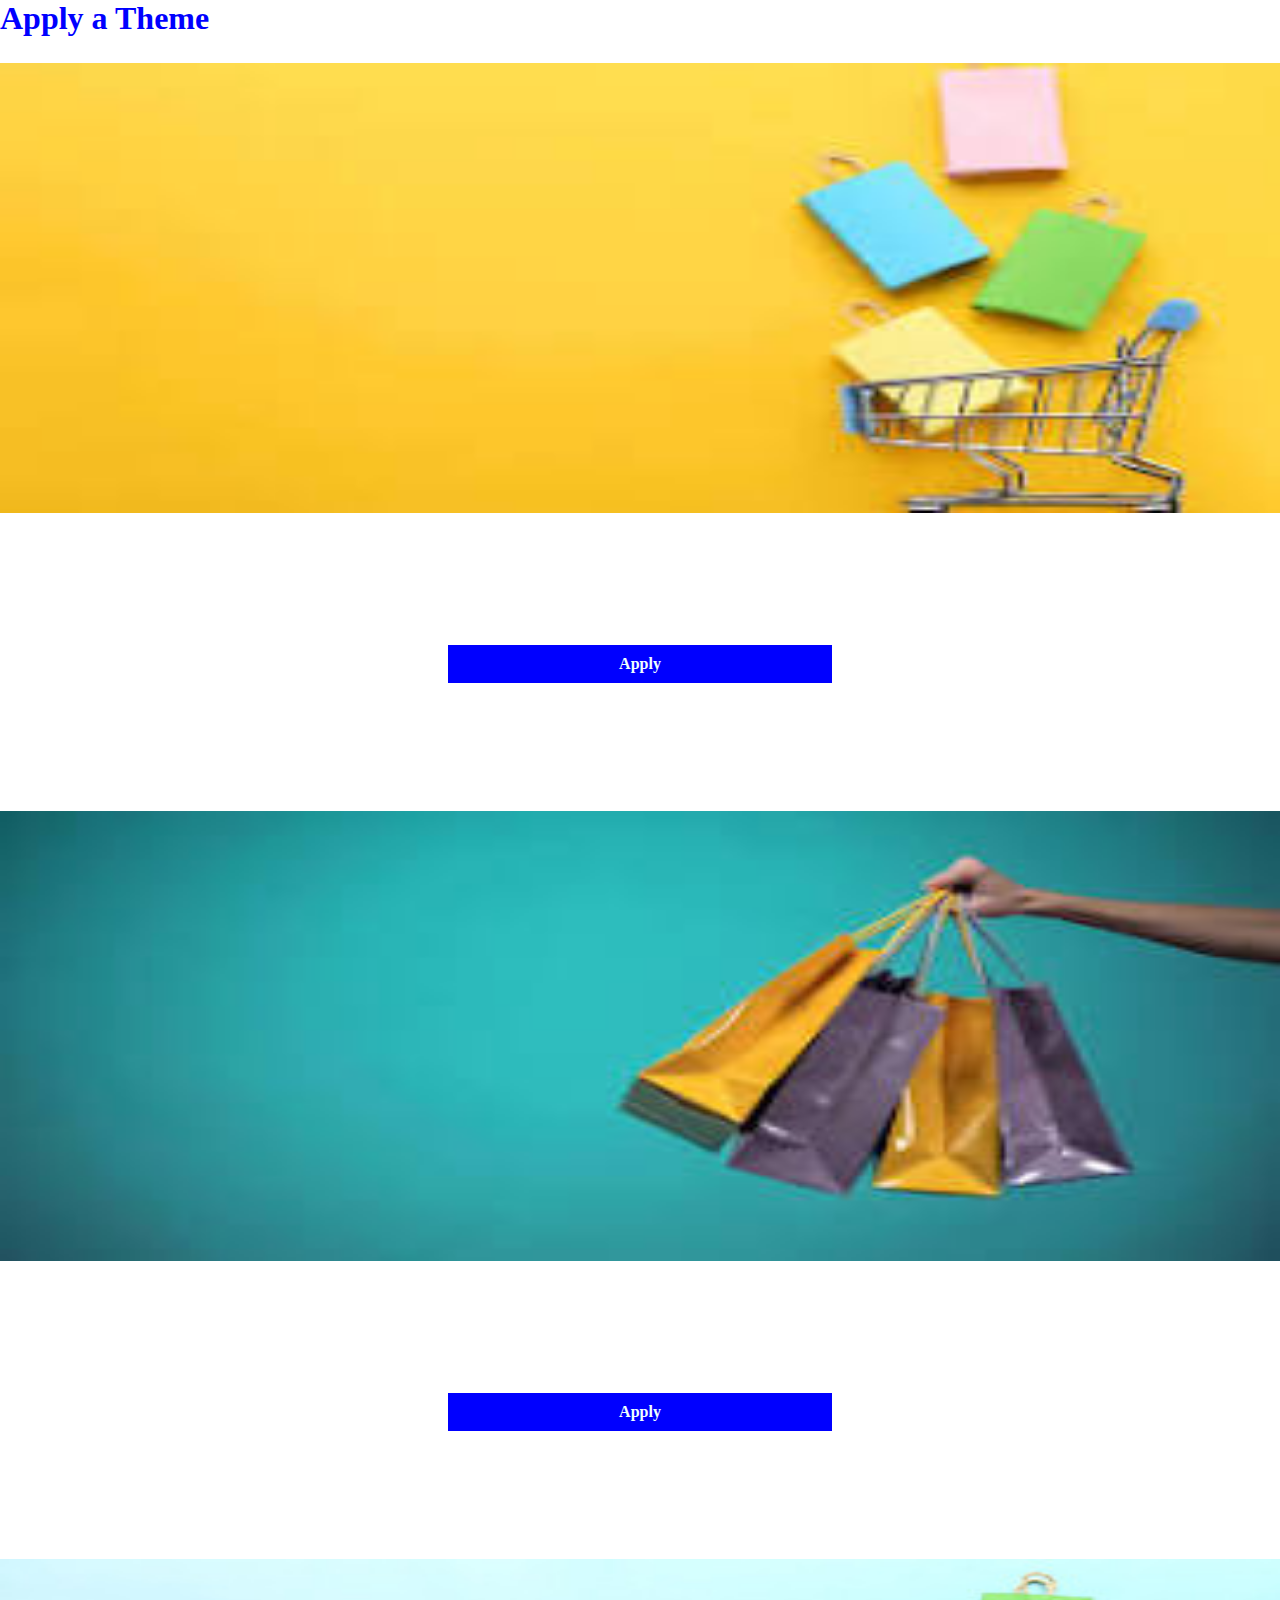
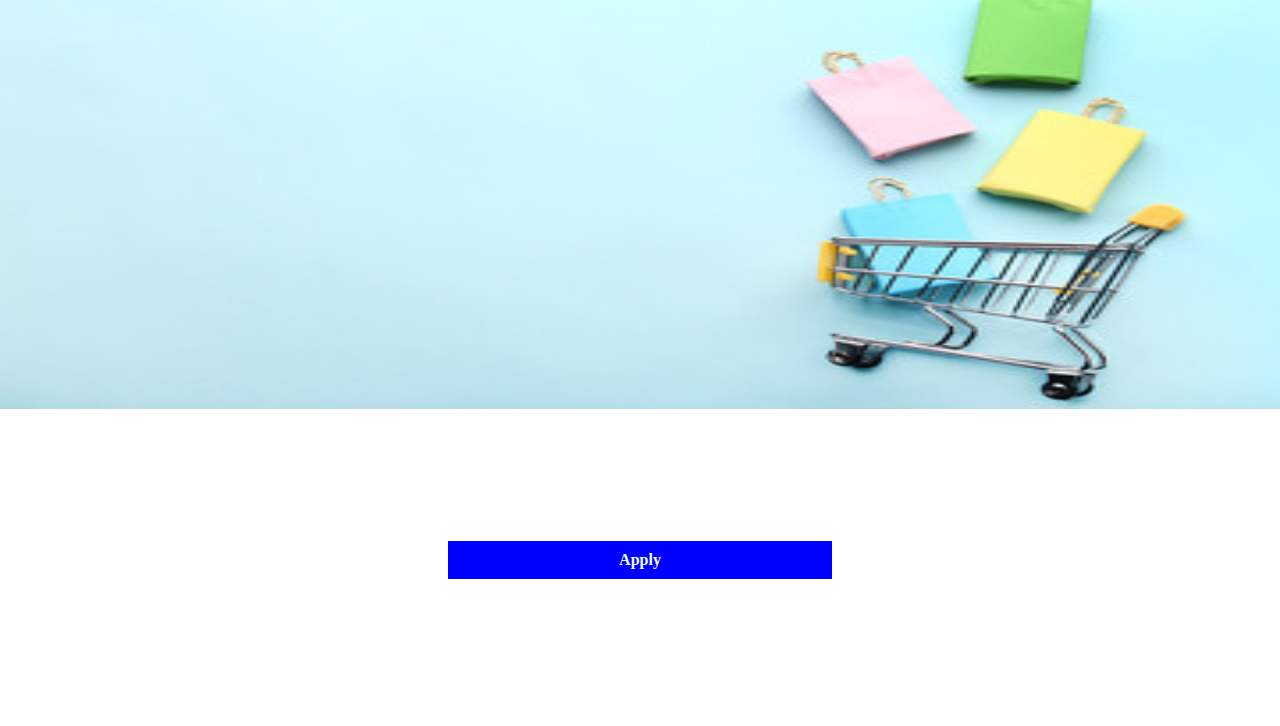
<file: index.html>
<!DOCTYPE html>
<html lang="en">
<head>
    <meta charset="UTF-8">
    <meta name="viewport" content="width=device-width, initial-scale=1.0">
    <title>Onboarding Wizard</title>
    <link href="https://cdn.jsdelivr.net/npm/bootstrap@5.0.2/dist/css/bootstrap.min.css" rel="stylesheet" integrity="sha384-EVSTQN3/azprG1Anm3QDgpJLIm9Nao0Yz1ztcQTwFspd3yD65VohhpuuCOmLASjC" crossorigin="anonymous">
    <link rel="stylesheet" href="style.css">
</head>

<body>
    <div class="container-sm container-md container-lg container-xl container-xxl" style="height: 100vh;">
        <h1 style="padding-bottom: 2%;"> Apply a Theme</h1>
          <div class="row row-cols-1 row-cols-md-3 g-4">
            <div class="col">
              <div class="card">
                <img src="img1.jpeg"class="card-img-top theme" alt="...">
                <p class="add " id="btn1" onclick="update1()">Apply</p>
              </div>
            </div>

            <div class="col">
              <div class="card">
                <img src="img2.jpeg" class="card-img-top theme" alt="...">          
                <p class="add" id="btn2" onclick="update2()">Apply</p>
              </div>
            </div>

            <div class="col">
              <div class="card">
                <img src="img3.jpg" class="card-img-top theme" alt="...">                 
                <p class="add " id="btn3" onclick="update3()" >Apply</p>
              </div>

            </div>
            <a href="page2.html"> <button type="button" class="btn btn-primary fs-4  next" >Next</button></a>
          </div>

    </div>
    <script>

        // var button=document.querySelectorAll('.add');
        // function update()
        // {
        //   button.forEach(function(btn){
        //     btn.classList.remove('active');
        //     btn.innerHtml='Apply';
        //   })
        //   button.classList.add('active');
        //   button.innerHtml='\u2713';
        // }



        var btn1=document.getElementById("btn1");
        var btn2=document.getElementById("btn2");
        var btn3=document.getElementById("btn3");      


        function update1(){
                       
            btn1.textContent='\u2713';
            btn1.classList.add('active');
            btn2.textContent="Apply"
            btn2.classList.remove('active');
            btn3.textContent="Apply"
            btn3.classList.remove('active');
        }

        function update2(){
            btn2.classList.add('active');
            btn2.textContent= '\u2713';
            btn1.textContent="Apply"
            btn3.textContent="Apply"
            btn1.classList.remove('active');
            btn3.classList.remove('active');
        }

        function update3(){
            btn3.classList.add('active');
            btn3.textContent='\u2713'
            btn2.textContent="Apply"
            btn1.textContent="Apply"
            btn1.classList.remove('active');
            btn2.classList.remove('active');
        }
        
    </script> 
</body>
 
</html>
</file>
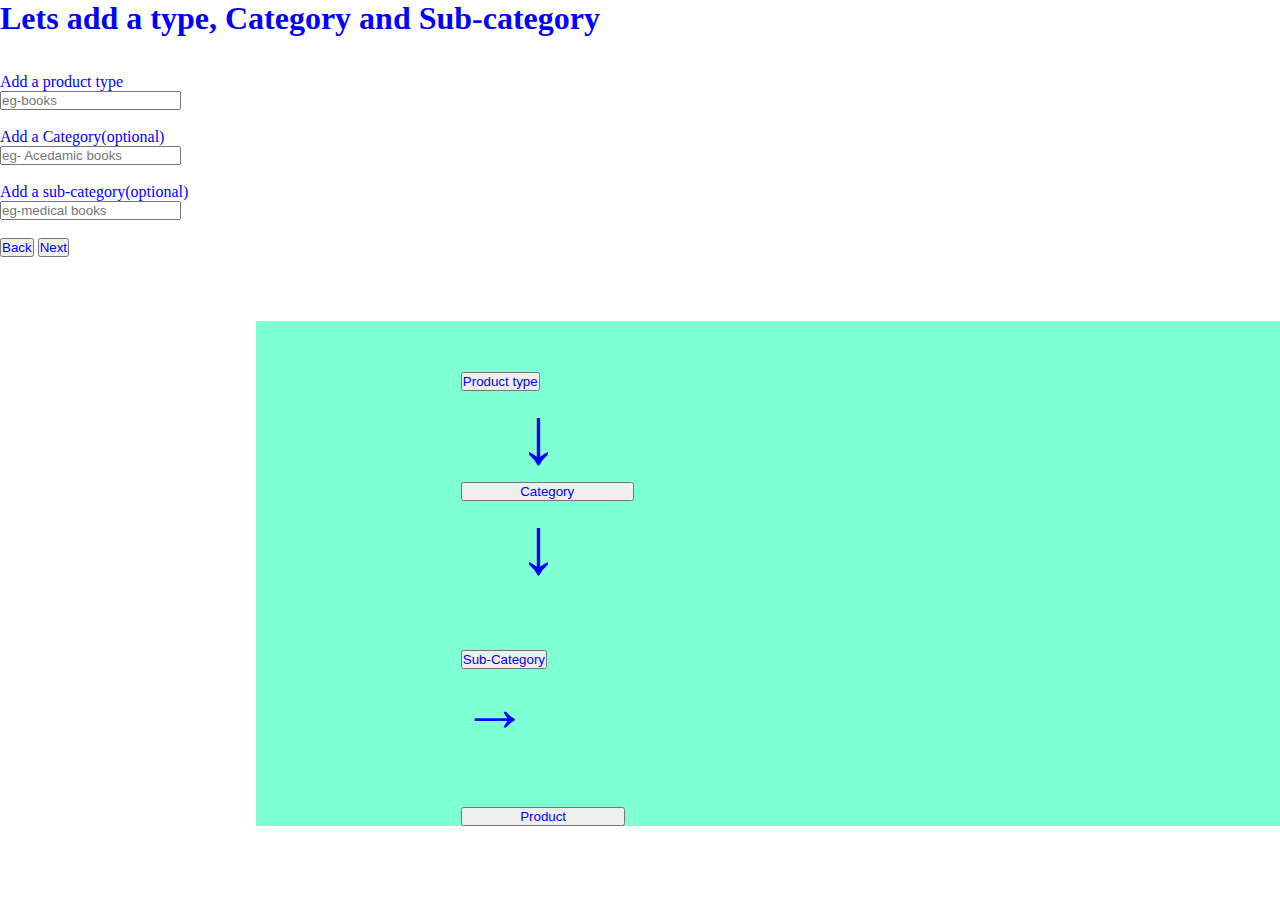
<file: page2.html>
<!DOCTYPE html>
<html lang="en">
<head>
    <meta charset="UTF-8">
    <meta name="viewport" content="width=device-width, initial-scale=1.0">
    <title>Onboarding Wizard</title>
    <link href="https://cdn.jsdelivr.net/npm/bootstrap@5.0.2/dist/css/bootstrap.min.css" rel="stylesheet" integrity="sha384-EVSTQN3/azprG1Anm3QDgpJLIm9Nao0Yz1ztcQTwFspd3yD65VohhpuuCOmLASjC" crossorigin="anonymous">
  
    <link rel="stylesheet" href="style.css">
</head>
<body>
    <div class="container-sm container-md container-lg container-xl container-xxl" >
        <div class="container pt-2 mt-5">
            <div class="row">

              <div class="col">
                <h1> Lets add a type, Category and Sub-category</h1> <br><br>
                <label >Add a product type</label><br>
                <input type="text" class="form-control" id="mytext" placeholder="eg-books" required>
                <span  class=" text-danger" id="inputText" data-bs-toggle="tooltip" data-bs-placement="bottom" title="Tooltip on bottom" ></span>
                <br><br>
                <label >Add a Category(optional)</label><br>
                <input type="text" class="form-control"  placeholder="eg- Acedamic books"><br><br>
                <label >Add a sub-category(optional)</label><br>
                <input type="text" class="form-control"  placeholder="eg-medical books"><br><br>

                <div class="d-grid gap-2 d-md-block ">
                    <a href="index.html"><button class="btn btn-primary text-white" type="button">Back</button></a>
                    <a href="page3.html"> <button class="btn btn-primary text-white" id="nextButton" onclick="myfunction()" type="button">Next</button></a>                   
                  </div>
              </div>


              <div class="col " style="padding: 5% 0% 5% 20%;">
                <div class="container" style="background-color: aquamarine; padding-top: 5%;padding-left: 20%;">
                <button class="btn btn-primary "  >Product type</button><br>
                <span style='font-size:80px; margin-left: 7%;'>&#8595;</span><br>
                <button class="btn btn-warning " style="padding-left: 7%; padding-right: 7%;" >Category</button><br>
                <span style='font-size:80px;margin-left: 7%;' >&#8595;</span>
             
              
              <div class="d-flex align-items-start">
                <button class="btn btn-warning " style="margin-top: 7.1%;" > Sub-Category</button>
                <p style="border: none; font-size: 68px;  padding: 0 ; margin: 0;">&#8594;</p>
                    
               
                <button class="btn btn-secondary" style="margin-top: 7.1%;padding-left: 7%; padding-right: 7%;" >Product </button>
              </div> 
             
            </div>
          </div>
            
          </div>
    </div>
    <script>
      
      var mytext=document.getElementById(mytext);
      var inputText=document.getElementById(inputText);
      var isValid = true;
      function myfunction(){
        if (mytext.value.trim() === '') {
                inputText.textContent="This field is required";
                isValid = false;
            } else {
              inputText.textContent=" ";
            }
      }
      
       
      
    </script>
</body>
</html>
</file>
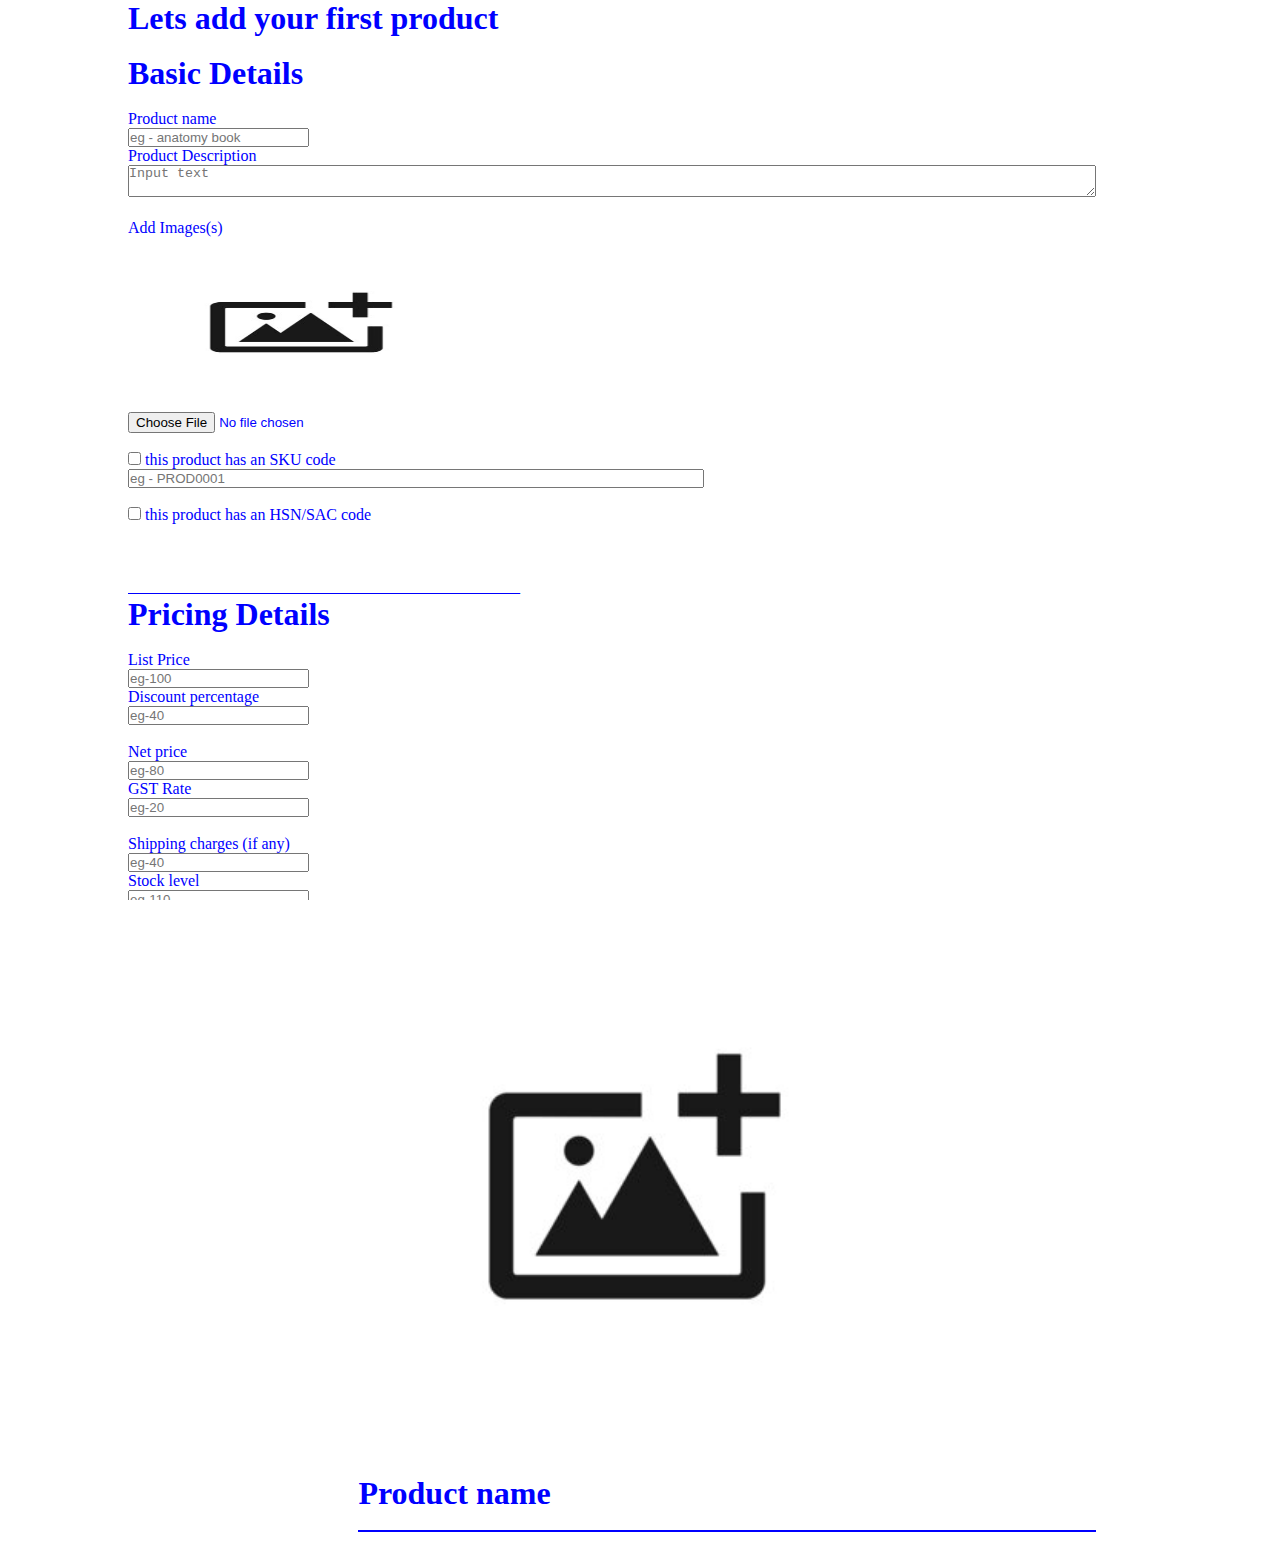
<file: page3.html>
<!DOCTYPE html>
<html lang="en">
<head>
    <meta charset="UTF-8">
    <meta name="viewport" content="width=device-width, initial-scale=1.0">
    <title>Onboarding Wizard</title>
    <link href="https://cdn.jsdelivr.net/npm/bootstrap@5.0.2/dist/css/bootstrap.min.css" rel="stylesheet" integrity="sha384-EVSTQN3/azprG1Anm3QDgpJLIm9Nao0Yz1ztcQTwFspd3yD65VohhpuuCOmLASjC" crossorigin="anonymous">
    <link rel="stylesheet" href="style.css">
    
</head>
<body>
    <div class="container-sm container-md container-lg container-xl container-xxl" >
        <div class="container" class="text-primary " >
            <div class="row" style=" height:100vh; padding-left: 10%;"  >
              <div class="col" style=" overflow-y: scroll;  height:100% ">
                <h1> Lets add your first product</h1> <br>
                <h1> Basic Details</h1><br>

                <label for="">Product name</label><br>
                <div class="col-sm-10">
                  <input type="text" class="form-control text-primary" placeholder="eg - anatomy book" id="inputbox" onkeyup="update()"><br>
                </div>
                

                <label for="">Product Description</label><br>
                <textarea class="form-control text-primary"  placeholder="Input text" id="inputbox1" onkeyup="change()" style="width: 84%;"></textarea><br><br>
              

                <label>Add Images(s)</label><br><br>
                <img src="image.jpg" class="img-thumbnail" alt="..." id="imgUpload" style="width: 30%; height: 15%;"><br><br>
                <input type="file" accept="image/jpeg,image/png,image/jpg" id="input-file" class="text-primary"><br> <br>

                <input type="checkbox" name="" id="">
                <label for=""> this product has an SKU code</label> <br>
                <div class="form-floating">
                        
                  <input type="text" class="form-control" id="floatingInputGrid" placeholder="eg - PROD0001" style="width: 50%;">
                  
                </div><br>
                

                <input type="checkbox" name="" id="">
                <label for="">this product has an HSN/SAC code</label><br><br><br><br>
                <p style="width: 100%;text-decoration: underline; ">_________________________________________________</p>
                <h1>Pricing Details</h1><br>

                <div class="container">

                  <div class="row g-2">
                   
                    <div class="col-md">
                      <label >List Price</label>
                      <div class="form-floating">
                       
                        <input type="number" class="form-control"  id="realPrice" onkeyup="prise()" placeholder="eg-100">
                      </div>
                    </div>
                    <div class="col-md">
                      <label >Discount percentage</label>
                      <div class="form-floating">
                        
                        <input type="number" class="form-control" id="disc" placeholder="eg-40" oninput="cal()" >
                        
                      </div>
                    </div>

                  </div><br>

                  <div class="row g-2">
                    <div class="col-md">
                      <label >Net price</label>
                      <div class="form-floating">
                        
                        <input type="number" class="form-control"    placeholder="eg-80" >
                        
                      </div>
                    </div>
                    
                    <div class="col-md">
                      <label >GST Rate</label>
                      <div class="form-floating">
                       
                        <input type="number" class="form-control" id="gst" placeholder="eg-20">
                      </div>
                    </div>
                  </div><br>

                  <div class="row g-2">
                    <div class="col-md">
                      <label >Shipping charges (if any)</label>
                      <div class="form-floating">
                        
                        <input type="number" class="form-control" id="floatingInputGrid" placeholder="eg-40" >
                        
                      </div>
                    </div>
                    <div class="col-md">
                      <label >Stock level</label>
                      <div class="form-floating">
                       
                        <input type="number" class="form-control" id="floatingInputGrid" placeholder="eg-110">
                      </div>
                    </div>
                  </div><br>

                </div>

                <div class="d-grid gap-2 d-md-block ">
                  <a href="page2.html"><button class="btn btn-primary " type="button">Back</button></a>
                  
                  <button class="btn btn-primary " type="button">Next</button>
                </div>


              </div>


              <div class="col " style="padding-left: 20%;">
                <img src="image.jpg" class="img-fluid" alt="..." id="pic" style="width: 60%; height: 30%; ">
                <br><br>
                <h1 id="h1"> Product name</h1><br>
                <p id="result" style="width: 80%; height: 35%;border: 1px solid blue; "></p>
                <div class="d-flex align-items-center">

                  <p  class="text-decoration-line-through " id="price" ></p>  
                  <p id="discount">&nbsp;&nbsp;&nbsp;</p>
                </div>
                
              </div>
              
            </div>
          
          </div>
    </div>

    <script>             
        
        var inputbox=document.getElementById("inputbox");
        var h1=document.getElementById("h1");
        var inputbox1=document.getElementById("inputbox1");
        var result=document.getElementById("result");

        let pic=document.getElementById("pic");
        let imgUpload=document.getElementById('imgUpload');
        let inputFile=document.getElementById("input-file");
        
        var realPrice=(document.getElementById("realPrice"));
        var price=document.getElementById("price");
        var disc=document.getElementById("disc");
        var discount=document.getElementById("discount");

        function update()
        {
                h1.textContent=inputbox.value;
               
        }

        function change()
        {
          result.textContent=inputbox1.value;
          
        }
        
        inputFile.onchange=function(){
          pic.src=URL.createObjectURL(inputFile.files[0]);
          imgUpload.src=URL.createObjectURL(inputFile.files[0]);
        }

        function prise()
        {
          price.textContent='Rs.' +realPrice.value;
          discount.textContent='Rs.'+realPrice.value;

        }
        function cal()
        {
           var p=realPrice.value;
           console.log(p)
           var d=disc.value;
           console.log(d)
           var discountPrice=(p - (p*(d/100))).toFixed(2);
           console.log(discountPrice);
           discount.innerHTML='Rs.'+discountPrice;
        }
    </script>
</body>

</html>
</file>
<file: style.css>
*{
    margin: 0;
    padding: 0;
    box-sizing: border-box;
    color: blue;
}

.theme{
    /* position: absolute; */
    width: 100%;
    height:50vh;
    /* top: 50%;
    left: 50%;
    transform: translate(-50%,-50%); */
    padding: 0;
    
}

.card{
    padding: 0 0 10% 0;
    margin: 0;
    /* border: 1px solid blue; */

}

.add{
    margin-top: 10%;
    margin-left: 35%;
    width: 30%;
    /* border: 1px solid blue; */
    text-align: center;
    padding-top: 10px;
    padding-bottom: 10px;
    font-weight: bold;
    cursor: pointer;
    color: azure;
    background-color: blue;
    

}
/* .add:hover{
    color: blue;
    background-color: white;
    

} */

.active{
    
    color: blue;
    background-color: white;
    border: none;
    
}
 .next{
  color: white;
  margin-left: 280%;
 
}
</file>
